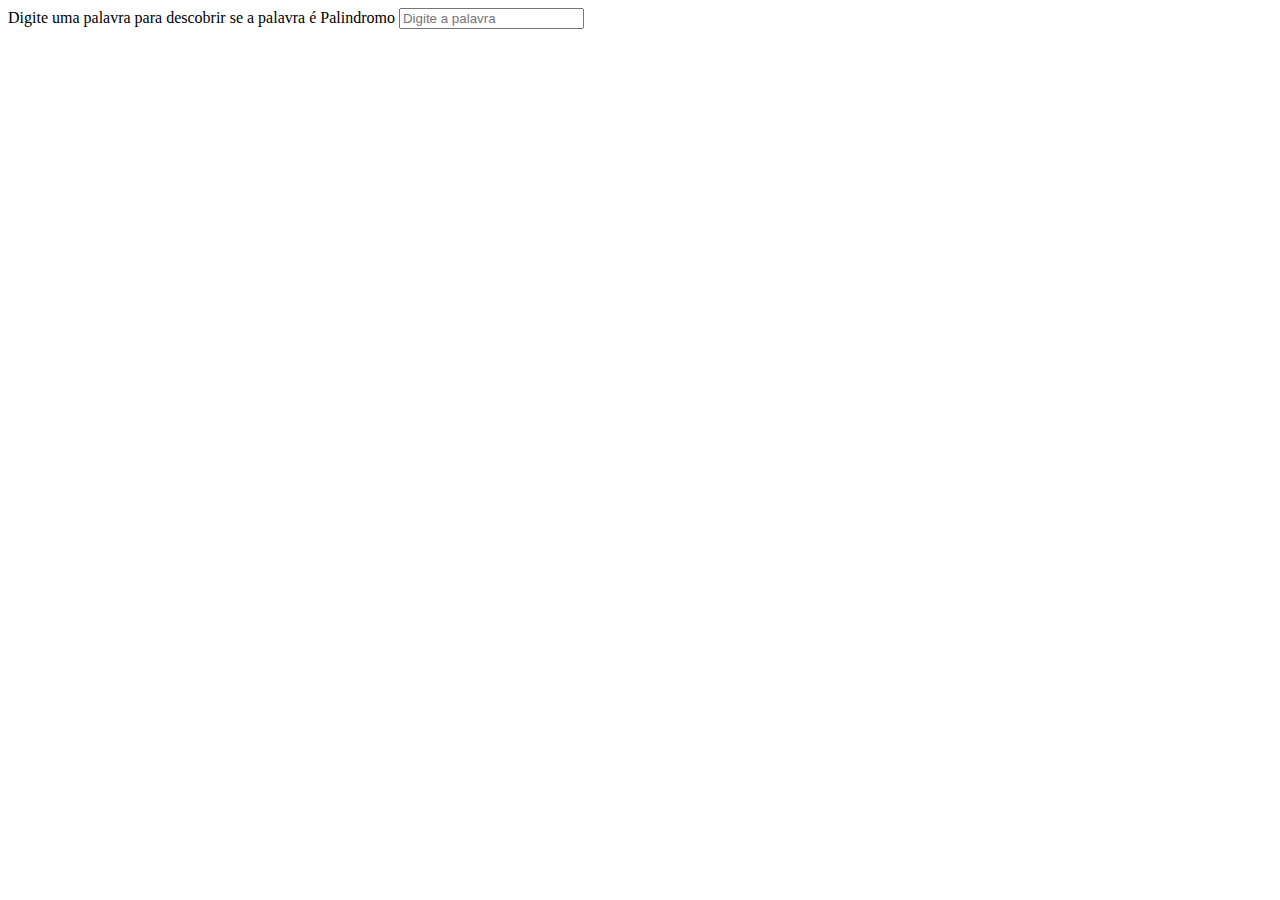
<file: Desafio 2/index.html>
<!DOCTYPE html>
<html lang="en">
<head>
    <meta charset="UTF-8">
    <meta name="viewport" content="width=device-width, initial-scale=1.0">
    <title>Desafio 02</title>
</head>
<body>

    <label for="text">Digite uma palavra para descobrir se a palavra é Palindromo</label>
    <input type="text" name="text" placeholder="Digite a palavra">

    <script src="js/index.js" ></script>
</body>
</html>
</file>
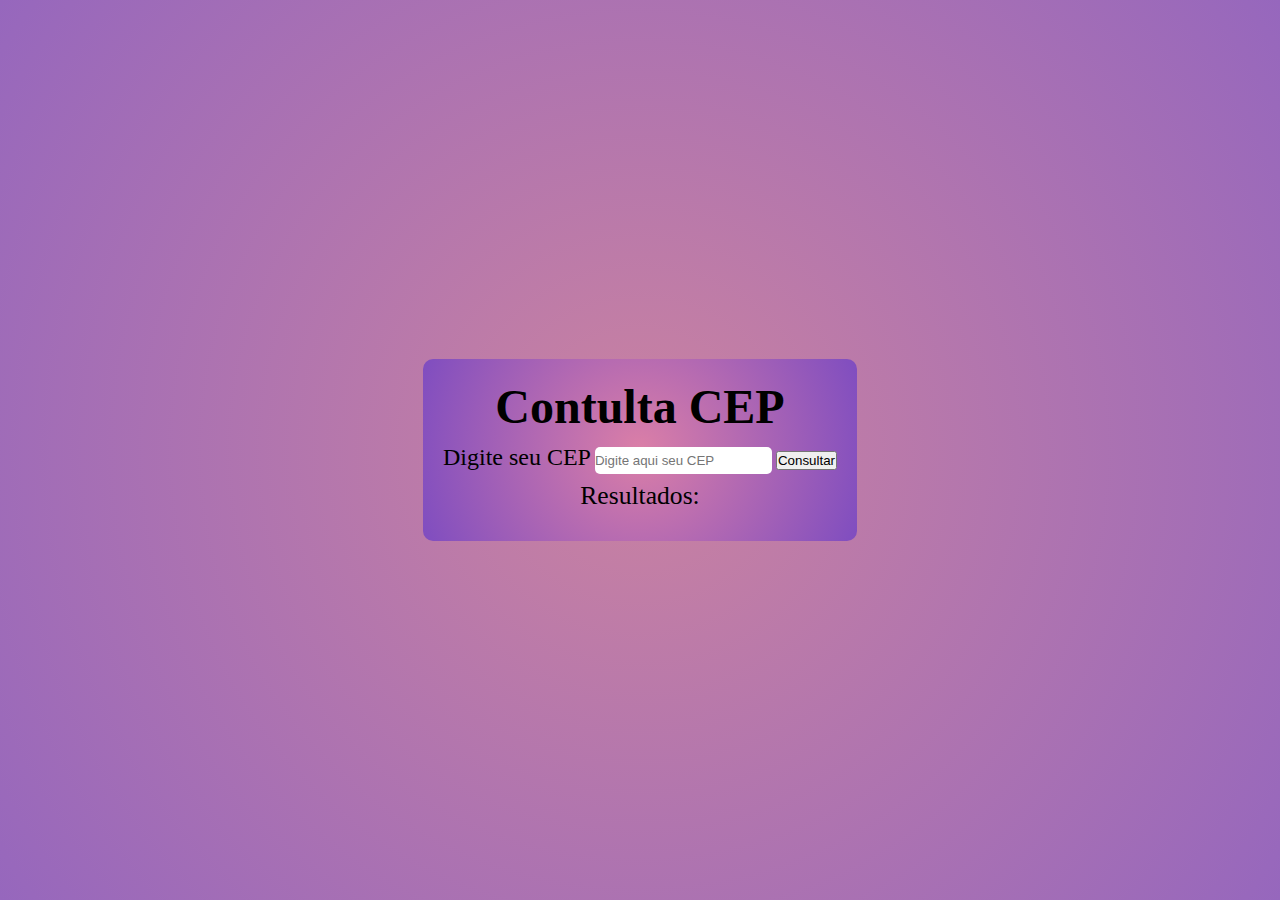
<file: Desafio CEP/index.html>
<!DOCTYPE html>
<html lang="pt-BR">

<head>
    <meta charset="UTF-8">
    <meta name="viewport" content="width=device-width, initial-scale=1.0">
    <link rel="stylesheet" href="./css/style.css">
    <link rel="stylesheet" href="css/reset.css">
    <script src="js/index.js"></script>
    <title>Desafio 05</title>
</head>

<body>

    <main class="container">

        <h1>Contulta CEP</h1>

        <div class="container-menor">
            <label for="cep">Digite seu CEP</label>
            <input type="number" name="cep" id="cep" class="input-number" placeholder="Digite aqui seu CEP">

            <button type="button" onclick="consultaCep()">Consultar</button>
        </div>
        <p class="resultado">Resultados: </p>
        <div id="resultado" class="resultado"></div>
    </main>
</body>

</html>
</file>
<file: Desafio CEP/css/style.css>
body {
    display: flex;
    flex-direction: column;
    align-items: center;
    justify-content: center;
    width: 100vw;
    height: 100vh;

    background: rgb(238, 174, 202);
    background: radial-gradient(circle, rgb(202, 130, 161) 0%, rgb(150, 103, 189) 100%);
}


.container {
    display: flex;
    flex-direction: column;
    align-items: center;
    background: rgb(201, 181, 190);
    background: radial-gradient(circle, rgb(219, 127, 167) 0%, rgb(127, 77, 192) 100%);
    border-radius: 10px;
    padding: 20px;
}

.container-menor {
    margin-bottom: 10px;
}

h1 {
    font-size: 3em;
    margin-bottom: 10px;
}

label {
    font-size: 1.5em;
}

input {
    height: 100%;
    border: none;
    color: black;
    border-radius: 5px;
}

.resultado {
    font-size: 1.6em;
    color: rgb(0, 0, 0);
    margin-bottom: 5px;
}

.itens {
    color: rgb(34, 28, 28);
    margin-bottom: 5px;
    font-size: 0.8em;
}
</file>
